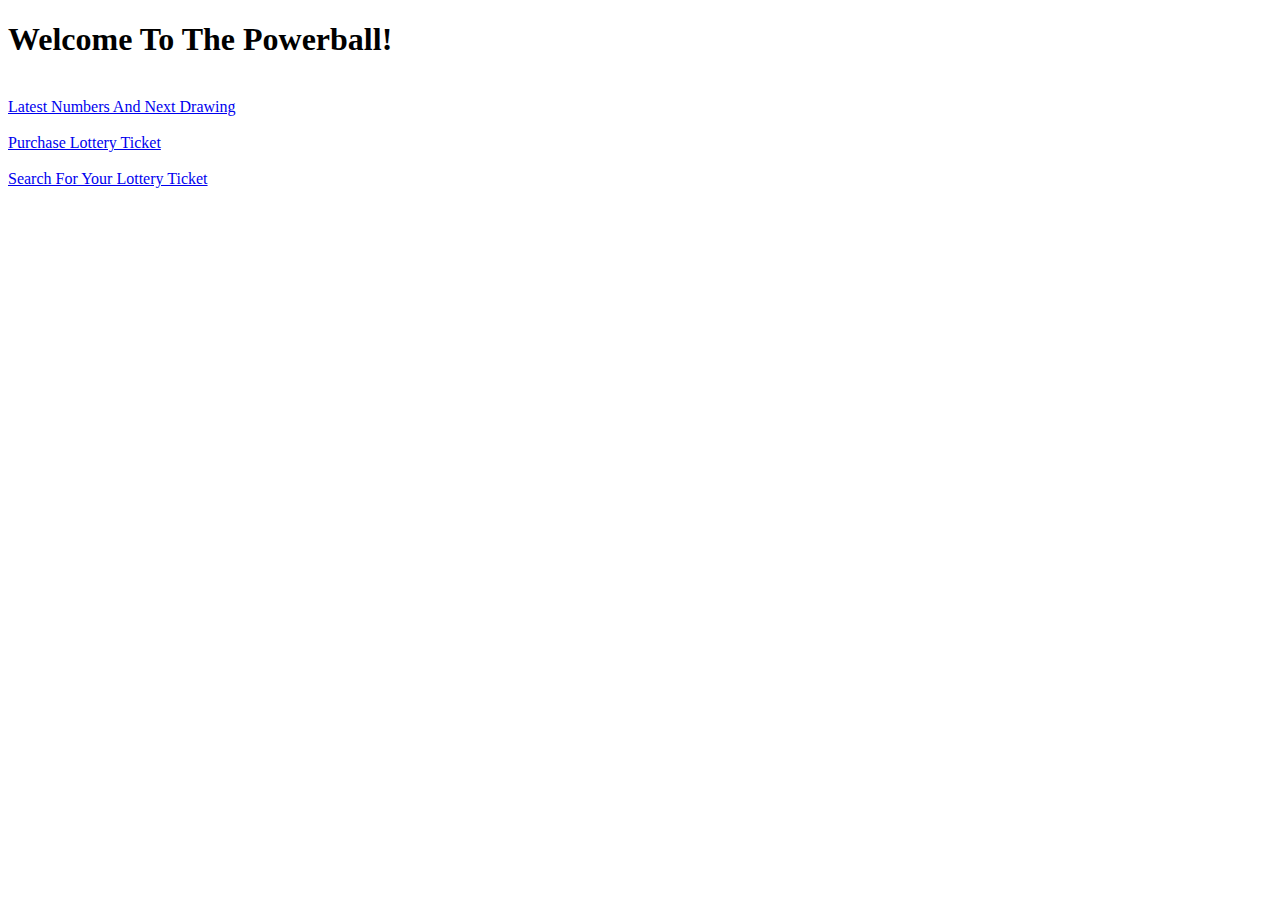
<file: Powerball/target/classes/static/index.html>
<!DOCTYPE html>

<html>
    <head>
        <title>Powerball</title>
        <meta charset="UTF-8">
        <meta name="viewport" content="width=device-width, initial-scale=1.0">
        <link rel="stylesheet" href="https://stackpath.bootstrapcdn.com/bootstrap/4.1.0/css/bootstrap.min.css" integrity="sha384-9gVQ4dYFwwWSjIDZnLEWnxCjeSWFphJiwGPXr1jddIhOegiu1FwO5qRGvFXOdJZ4" crossorigin="anonymous">
        <link rel="stylesheet" href="style.css">
    </head>
    <body>
        <h1 class="text-center">Welcome To The Powerball!</h1>
        <br>
        <div class="container text-center">
            <div>
                <a class="btn btn-primary" href="/lottery">Latest Numbers And Next Drawing</a>
            </div>
            <br>
            <div>
                <a class="btn btn-primary" href="/purchase">Purchase Lottery Ticket</a>
            </div>
            <br>
            <div>
                <a class="btn btn-primary" href="/search">Search For Your Lottery Ticket</a>
            </div>
        </div>
    </body>
</html>
</file>
<file: Powerball/target/classes/static/style.css>
.pick-header {
  background-color: #ccc;
}
.pick-header > .col-2 {
  padding: 8px;
}
.picks > .col-2 {
  padding: 8px;
}
.littleTxt {
  max-width: 50px;
}
</file>
